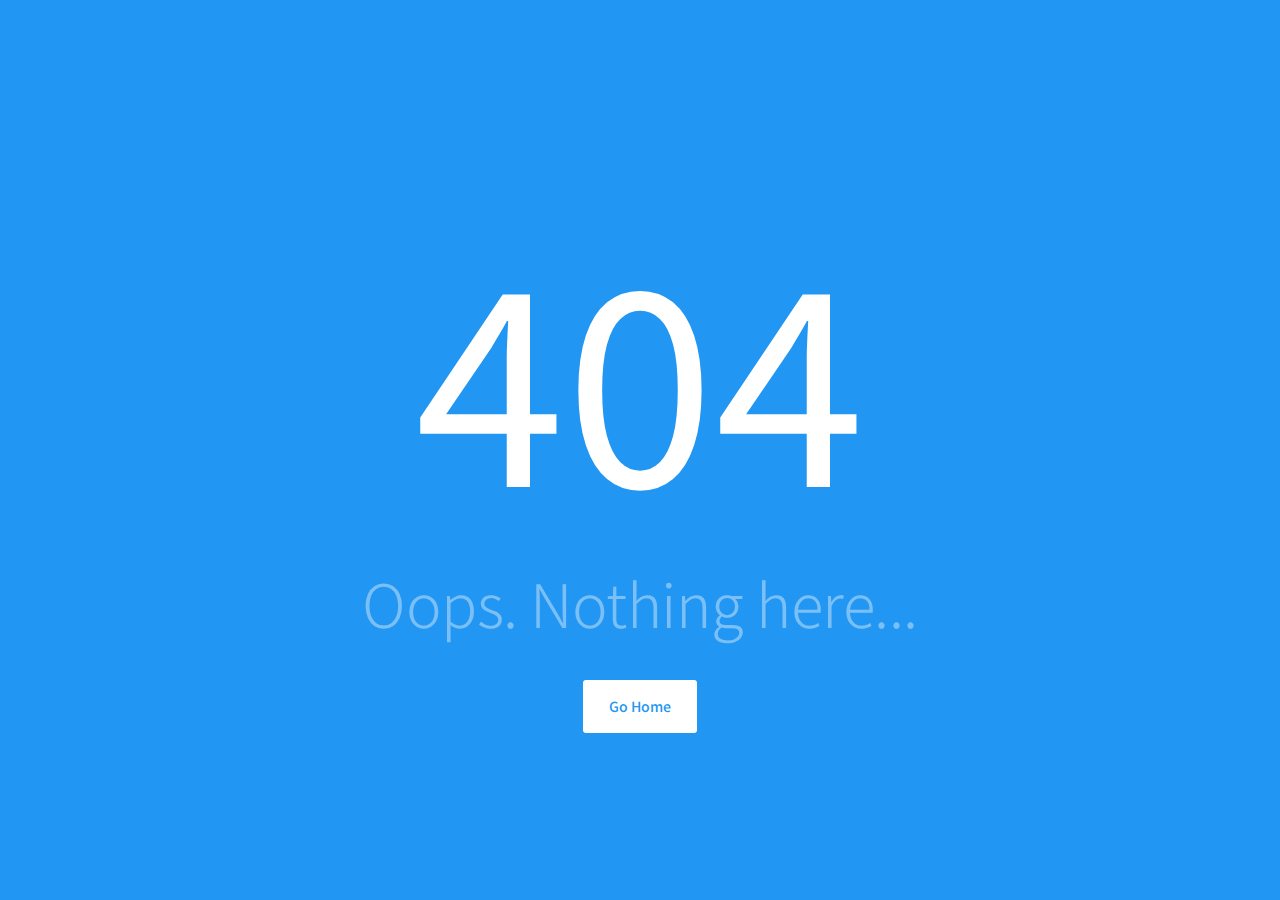
<file: index.html>
<!DOCTYPE html><html><head><base href=/ ><title>팀짜기 · 조짜기 - 프로그램</title><meta charset=utf-8><meta name=description content="스포츠, 게임 등을 위해 자동으로 밸런스 있는 팀구성을 해주는 프로그램입니다."><meta name=keywords content="팀짜기, 팀구성, 조편성, 조짜기, 팀짜기프로그램"><meta name=format-detection content="telephone=no"><meta name=msapplication-tap-highlight content=no><meta name=viewport content="user-scalable=no,initial-scale=1,maximum-scale=1,minimum-scale=1,width=device-width"><meta name=naver-site-verification content=b4b0ce14ba2d5fff22d74eb69b151783261dccc3><link rel=icon type=image/ico href=favicon.ico><meta property=og:type content=website><meta property=og:title content="팀짜기 · 조짜기 - 프로그램"><meta property=og:image content=./og_img.jpg><meta property=og:description content="스포츠, 게임 등을 위해 자동으로 밸런스 있는 팀구성을 해주는 프로그램입니다."><link href="https://fonts.googleapis.com/css2?family=Noto+Sans+KR:wght@300;400;500;700&display=swap" rel=stylesheet><script async src="https://www.googletagmanager.com/gtag/js?id=G-XW8M3R5HQF"></script><script>window.dataLayer = window.dataLayer || [];
      function gtag(){dataLayer.push(arguments);}
      gtag('js', new Date());

      gtag('config', 'G-XW8M3R5HQF');</script><script src=https://developers.kakao.com/sdk/js/kakao.js></script><script async src="https://pagead2.googlesyndication.com/pagead/js/adsbygoogle.js?client=ca-pub-4535083787375333" crossorigin=anonymous></script><script async custom-element=amp-ad src=https://cdn.ampproject.org/v0/amp-ad-0.1.js></script><script src=//t1.daumcdn.net/kas/static/ba.min.js async></script><script defer src=/js/vendor.4bec5cb9.js></script><script defer src=/js/app.821a9cc4.js></script><link href=/css/vendor.2acee1b8.css rel=stylesheet><link href=/css/app.c3854c26.css rel=stylesheet></head><body><div id=q-app></div></body></html>
</file>
